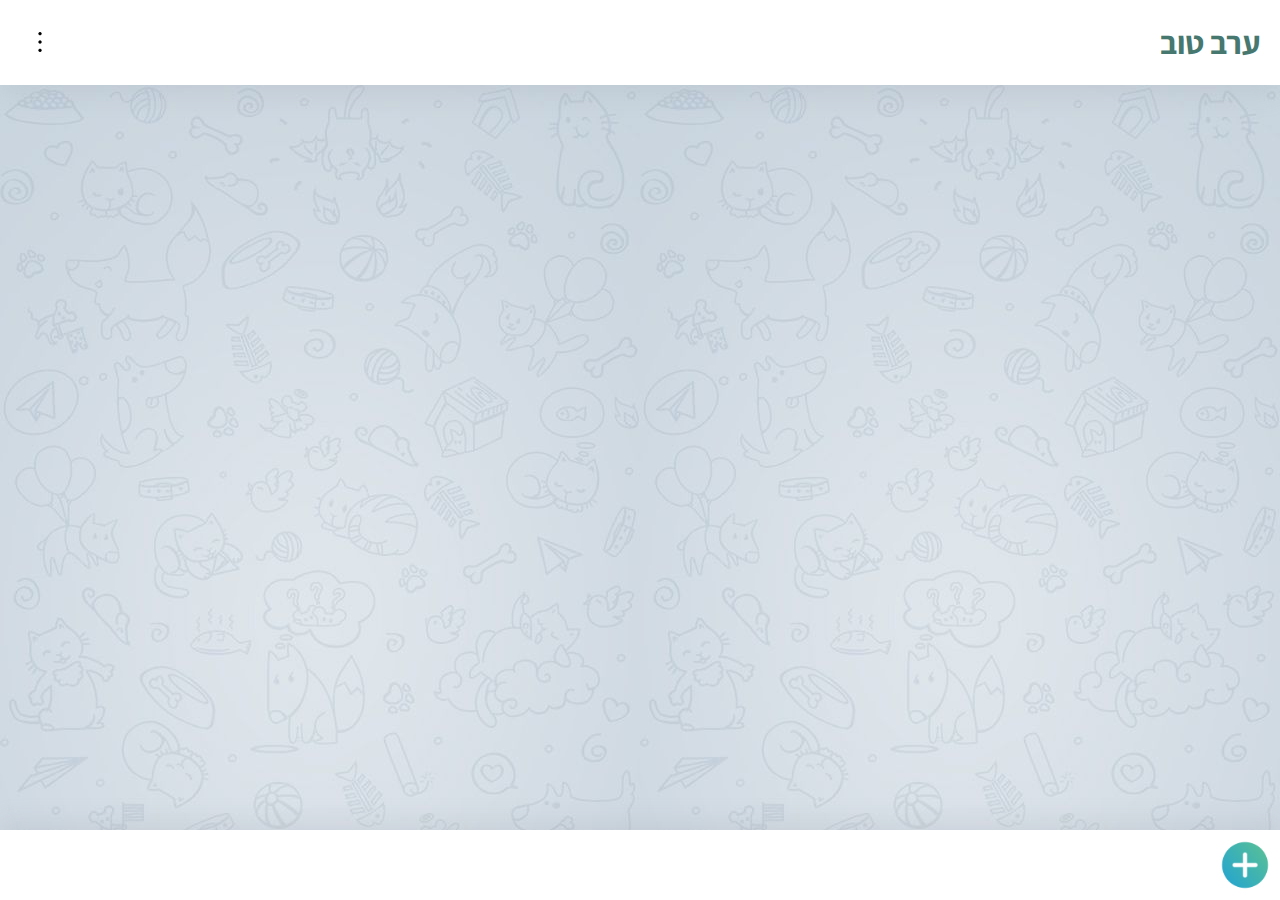
<file: index.html>
<!DOCTYPE html>
<html lang="en">
<head>
    <meta charset="UTF-8">
    <meta name="viewport" content="width=device-width, initial-scale=1.0">
    <link rel="icon" href="./images/to-do-list-logo.png" type="image/x-icon">
    <link rel="stylesheet" href="./style_To_Do_List.css">
    <link rel="manifest" href="manifest.json">



    <link rel="apple-touch-icon" href="icons/apple-icon-180.png">    
    <meta name="apple-mobile-web-app-capable" content="yes">

    <link rel="apple-touch-startup-image" href="icons/apple-splash-2048-2732.jpg" media="(device-width: 1024px) and (device-height: 1366px) and (-webkit-device-pixel-ratio: 2) and (orientation: portrait)">
    <link rel="apple-touch-startup-image" href="icons/apple-splash-2732-2048.jpg" media="(device-width: 1024px) and (device-height: 1366px) and (-webkit-device-pixel-ratio: 2) and (orientation: landscape)">
    <link rel="apple-touch-startup-image" href="icons/apple-splash-1668-2388.jpg" media="(device-width: 834px) and (device-height: 1194px) and (-webkit-device-pixel-ratio: 2) and (orientation: portrait)">
    <link rel="apple-touch-startup-image" href="icons/apple-splash-2388-1668.jpg" media="(device-width: 834px) and (device-height: 1194px) and (-webkit-device-pixel-ratio: 2) and (orientation: landscape)">
    <link rel="apple-touch-startup-image" href="icons/apple-splash-1536-2048.jpg" media="(device-width: 768px) and (device-height: 1024px) and (-webkit-device-pixel-ratio: 2) and (orientation: portrait)">
    <link rel="apple-touch-startup-image" href="icons/apple-splash-2048-1536.jpg" media="(device-width: 768px) and (device-height: 1024px) and (-webkit-device-pixel-ratio: 2) and (orientation: landscape)">
    <link rel="apple-touch-startup-image" href="icons/apple-splash-1668-2224.jpg" media="(device-width: 834px) and (device-height: 1112px) and (-webkit-device-pixel-ratio: 2) and (orientation: portrait)">
    <link rel="apple-touch-startup-image" href="icons/apple-splash-2224-1668.jpg" media="(device-width: 834px) and (device-height: 1112px) and (-webkit-device-pixel-ratio: 2) and (orientation: landscape)">
    <link rel="apple-touch-startup-image" href="icons/apple-splash-1620-2160.jpg" media="(device-width: 810px) and (device-height: 1080px) and (-webkit-device-pixel-ratio: 2) and (orientation: portrait)">
    <link rel="apple-touch-startup-image" href="icons/apple-splash-2160-1620.jpg" media="(device-width: 810px) and (device-height: 1080px) and (-webkit-device-pixel-ratio: 2) and (orientation: landscape)">
    <link rel="apple-touch-startup-image" href="icons/apple-splash-1290-2796.jpg" media="(device-width: 430px) and (device-height: 932px) and (-webkit-device-pixel-ratio: 3) and (orientation: portrait)">
    <link rel="apple-touch-startup-image" href="icons/apple-splash-2796-1290.jpg" media="(device-width: 430px) and (device-height: 932px) and (-webkit-device-pixel-ratio: 3) and (orientation: landscape)">
    <link rel="apple-touch-startup-image" href="icons/apple-splash-1179-2556.jpg" media="(device-width: 393px) and (device-height: 852px) and (-webkit-device-pixel-ratio: 3) and (orientation: portrait)">
    <link rel="apple-touch-startup-image" href="icons/apple-splash-2556-1179.jpg" media="(device-width: 393px) and (device-height: 852px) and (-webkit-device-pixel-ratio: 3) and (orientation: landscape)">
    <link rel="apple-touch-startup-image" href="icons/apple-splash-1284-2778.jpg" media="(device-width: 428px) and (device-height: 926px) and (-webkit-device-pixel-ratio: 3) and (orientation: portrait)">
    <link rel="apple-touch-startup-image" href="icons/apple-splash-2778-1284.jpg" media="(device-width: 428px) and (device-height: 926px) and (-webkit-device-pixel-ratio: 3) and (orientation: landscape)">
    <link rel="apple-touch-startup-image" href="icons/apple-splash-1170-2532.jpg" media="(device-width: 390px) and (device-height: 844px) and (-webkit-device-pixel-ratio: 3) and (orientation: portrait)">
    <link rel="apple-touch-startup-image" href="icons/apple-splash-2532-1170.jpg" media="(device-width: 390px) and (device-height: 844px) and (-webkit-device-pixel-ratio: 3) and (orientation: landscape)">
    <link rel="apple-touch-startup-image" href="icons/apple-splash-1125-2436.jpg" media="(device-width: 375px) and (device-height: 812px) and (-webkit-device-pixel-ratio: 3) and (orientation: portrait)">
    <link rel="apple-touch-startup-image" href="icons/apple-splash-2436-1125.jpg" media="(device-width: 375px) and (device-height: 812px) and (-webkit-device-pixel-ratio: 3) and (orientation: landscape)">
    <link rel="apple-touch-startup-image" href="icons/apple-splash-1242-2688.jpg" media="(device-width: 414px) and (device-height: 896px) and (-webkit-device-pixel-ratio: 3) and (orientation: portrait)">
    <link rel="apple-touch-startup-image" href="icons/apple-splash-2688-1242.jpg" media="(device-width: 414px) and (device-height: 896px) and (-webkit-device-pixel-ratio: 3) and (orientation: landscape)">
    <link rel="apple-touch-startup-image" href="icons/apple-splash-828-1792.jpg" media="(device-width: 414px) and (device-height: 896px) and (-webkit-device-pixel-ratio: 2) and (orientation: portrait)">
    <link rel="apple-touch-startup-image" href="icons/apple-splash-1792-828.jpg" media="(device-width: 414px) and (device-height: 896px) and (-webkit-device-pixel-ratio: 2) and (orientation: landscape)">
    <link rel="apple-touch-startup-image" href="icons/apple-splash-1242-2208.jpg" media="(device-width: 414px) and (device-height: 736px) and (-webkit-device-pixel-ratio: 3) and (orientation: portrait)">
    <link rel="apple-touch-startup-image" href="icons/apple-splash-2208-1242.jpg" media="(device-width: 414px) and (device-height: 736px) and (-webkit-device-pixel-ratio: 3) and (orientation: landscape)">
    <link rel="apple-touch-startup-image" href="icons/apple-splash-750-1334.jpg" media="(device-width: 375px) and (device-height: 667px) and (-webkit-device-pixel-ratio: 2) and (orientation: portrait)">
    <link rel="apple-touch-startup-image" href="icons/apple-splash-1334-750.jpg" media="(device-width: 375px) and (device-height: 667px) and (-webkit-device-pixel-ratio: 2) and (orientation: landscape)">
    <link rel="apple-touch-startup-image" href="icons/apple-splash-640-1136.jpg" media="(device-width: 320px) and (device-height: 568px) and (-webkit-device-pixel-ratio: 2) and (orientation: portrait)">
    <link rel="apple-touch-startup-image" href="icons/apple-splash-1136-640.jpg" media="(device-width: 320px) and (device-height: 568px) and (-webkit-device-pixel-ratio: 2) and (orientation: landscape)"> 


    <script>
        window.addEventListener('load', () => {
            navigator.serviceWorker.register('/service-worker.js')
        })
    </script>

    <title>To Do List</title>
</head>
<body>
    <div id="root">
        <nav class="nav-container">
            <img class="menu-button" src="./images/menu-button.png" alt="menu-burger">
            <h1 class="header-time"></h1>
        </nav>

        <div class="menu">
            <ul class="menu-options">
                <a href="https://rfiftr.github.io/ToDoList.byES/index.html"><li id="to_do-list_page">משימות</li></a>
                <a href="https://rfiftr.github.io/ToDoList.byES-Recycling/"><li id="recycling_bin_page">סל מיחזור</li></a>
            </ul>
        </div>

        <div class="list">
        </div>

        <div class="tools">
            <div>
                <button class="remove-item">מחק</button>
                <button class="edit-item">ערוך</button>
            </div>
            <img class="add-item" src="./images/addIcon.png" alt="addIcon">
        </div>

        <div dir="rtl" class="input-item-container">
            <img class="close-form" src="./images/close-form-icon.png" alt="close-form-icon">
            <label >
                כותרת:
                <input class="input-item-title" type="text">    
            </label>
            <label>
                משימה:
                <textarea class="input-item-text" type="text"></textarea>   
            </label>
            <button class="send-item">שמור</button>
        </div>
    </div>

    <script src="./list.js"></script>
</body>
</html>
</file>
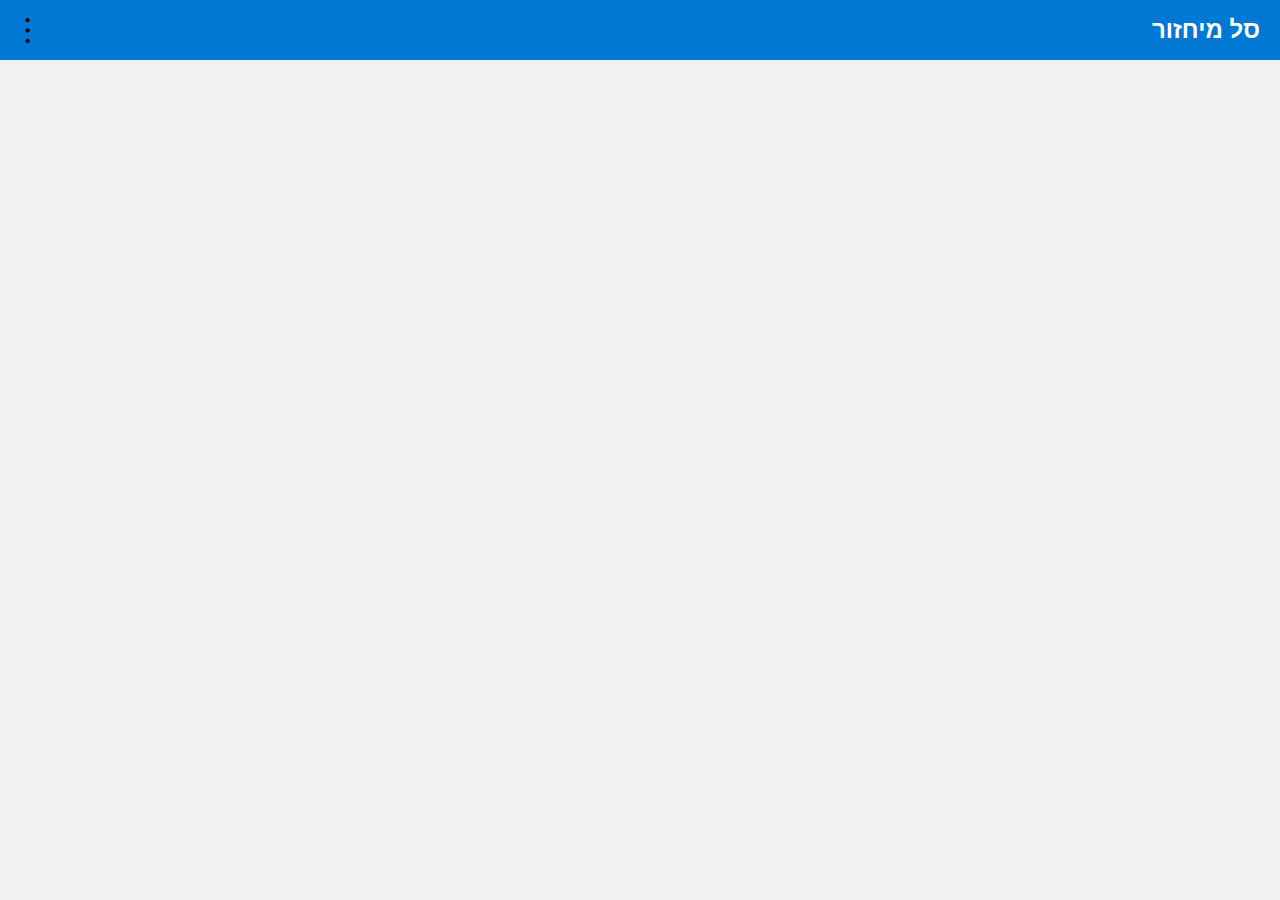
<file: recycling bin/index.html>
<!DOCTYPE html>
<html lang="en">
<head>
    <meta charset="UTF-8">
    <meta name="viewport" content="width=device-width, initial-scale=1.0">
    <link rel="stylesheet" href="./style_recycling.css">
    <title>To Do List - recycling</title>
</head>
<body>
    <div id="root">
        <nav class="nav-container">
            <img src="./images/menu-button.png" class="menu-button">
            <h2 class="nav-title">סל מיחזור</h2>
        </nav>

        <div class="menu">
            <ul class="menu-options">
                <a href="https://rfiftr.github.io/ToDoList.byES/index.html"><li id="to_do-list_page">משימות</li></a>
                <a href="https://rfiftr.github.io/ToDoList.byES-Recycling/"><li id="recycling_bin_page">סל מיחזור</li></a>
            </ul>
        </div>

        <div class="list-recycling"></div>
    </div>

    <script src="./script_recycling.js"></script>
</body>
</html>
</file>
<file: style_To_Do_List.css>
@import url('https://fonts.googleapis.com/css2?family=Assistant:wght@600&display=swap');

body {
    margin: 0;
    padding: 0;
    font-family: 'Assistant', sans-serif;
}

body::-webkit-scrollbar {
    width: 6px;

}
body::-webkit-scrollbar-thumb {
    border-radius: 3px;
    background: rgb(207, 207, 207);
}

#root {
    display: grid;
    grid-template-rows: auto 1fr auto;
    height: 100vh;
}


/* navbar*/
.nav-container {
    display: flex;
    padding: 0 20px;
    justify-content: space-between;
    align-items: center;
    box-shadow: rgba(149, 157, 165, 0.2) 0px 8px 24px;
    background-color: #fff;
    position: sticky;
    top: 0;
}


.menu-button {
    height: 20px;
    padding: 10px;
    transition: all 0.2s;
}

.menu-button:hover {
    border-radius: 50%;
    background-color: #efefef;
}

.header-time {
    color: rgb(70, 120, 111);
}



/*menu*/
.menu {
    display: none;
    position: absolute;
    top: 55px;
    left: 30px;
    position: absolute;
    width: 200px;
    z-index: 1;
    box-shadow: 0px 23px 20px -5px rgba(0,0,0,0.18);
}


.menu-options {
    list-style: none;
    padding: 0;
    margin: 0;
}

.menu-options li {
    padding: 15px;
    text-align: center;
    border-bottom: 1px solid #ccc;
    background-color: #eaeaea;
    cursor: pointer;
    transition: background-color 0.1s;
}

.menu-options a {
    text-decoration: none;
    color: black;
}

.menu-options li:hover {
    background-color: #d2cfcf;
}



/* list */
.list {
    display: flex;
    flex-direction: column;
    padding: 20px;
    overflow-y: auto;
    background-image: url('./images/bg-list.jpg');
}

.item {
    display: flex;
    flex-direction: column;
    padding: 10px;
    margin-top: 12px;
    border-radius: 10px;
    background-color: #f9f9f9;
    box-shadow: 0px 3px 6px rgba(0, 0, 0, 0.1);
}

.item:hover {
    background-color: #edebeb;
}

.item-header {
    display: flex;
    align-items: center;
    justify-content: space-between;
}

.item-title {
    font-size: 1.3rem;
    margin-right: 20px;
}

.header-item-click {
    text-decoration: line-through;
}

.item-date {
    position: relative;
    float: right;
    top: 10px;
    font-size: 0.6rem;
    margin-right: 5px;
}

.item-body {
    display: none;

}

.item-separator {
    width: 100%;
    border: 1px solid #ccc;
    margin: 10px 0;
}

.item-paragraph {
    padding: 0 40px;
    margin: 10px 0;
    text-align: center;
    max-height: 200px;
    overflow-y: auto;
}

.done-button {
    width: 80px;
    height: 40px;
    border: none;
    border-radius: 10px;
    margin-left: 10px;
    color: #fff;
    cursor: pointer;
    background-color: rgb(178, 70, 67);
    transition: background-color 0.2s ease-in-out;
}

.done-button-click {
    background-color: rgb(38, 131, 86)
}







/* tools */
.tools {
    display: flex;
    justify-content: space-between;
    align-items: center;
    width: 100%;
    height: 70px;
    background-color: rgb(255, 255, 255);
    position: sticky;
    bottom: 0;
    box-shadow: rgba(149, 157, 165, 0.2) 0px -8px 24px;
}

.add-item {
    width: 50px;
    cursor: pointer;
    margin-right: 10px;
}


.remove-item,
.edit-item {
    display: none;
    width: 80px;
    height: 45px;
    border: none;
    border-radius: 10px;
    margin-left: 20px;
    color: #fff;
    cursor: pointer;
    background-color: rgb(233, 91, 91);
}

.edit-item {
    width: 84px;
    margin-left: 5px;
    background-color: rgb(0, 123, 255);
}


/*form*/
/* add item input */
.input-item-container {
    display: none;
    background: #ffffff;
    padding: 20px;
    border: 1px solid #dcdcdc;
    box-shadow: -1px 21px 33px 0px #433d40;
    border-radius: 10px;
    position: absolute;
    top: 50%;
    left: 50%;
    transform: translate(-50%, -50%);
    z-index: 2;
    text-align: center;
    width: 300px;
}

.close-form {
    position: absolute;
    top: 10px;
    right: 10px;
    width: 30px;
    cursor: pointer;
    border: none;
    background-color: #ffffff;
    filter: grayscale(30%);
}

.close-form:hover {
    filter: grayscale(0%);
}

.form-content {
    text-align: right;
}

.input-item-container label {
    margin-top: 20px;
    display: block;
    margin-bottom: 10px;
    font-weight: bold;
    font-size: 16px;
    color: #333;
}

.input-item-container input, textarea {
    font-family: 'Assistant', sans-serif;
    text-align: right;
    background-color: #f9f9f9;
    width: 72%;
    padding: 10px;
    border: none;
    border-bottom: 1px solid #dcdcdc;
    border-radius: 5px;
    transition: background-color 0.3s;
}

.input-item-container input:focus, textarea:focus {
    background-color: #e6e6e6;
}

.send-item {
    background-color: #007BFF;
    float: left;
    color: #fff;
    border: none;
    border-radius: 5px;
    padding: 5px 20px;
    margin-left: 6px;
    font-size: 16px;
    cursor: pointer;
    transition: background-color 0.3s;
}

.send-item:hover {
    background-color: #0056b3;
}
</file>
<file: recycling bin/style_recycling.css>
body {
    font-family: 'Segoe UI', Tahoma, Geneva, Verdana, sans-serif;
    margin: 0;
    padding: 0;
    background-color: #f0f0f0; /* Windows background color */
    color: #000; /* Windows text color */
}

#root {
    display: flex;
    flex-direction: column;
    align-items: center;
    padding: 0px;
}

.nav-container {
    display: flex;
    justify-content: space-between;
    align-items: center;
    background-color: #0078d4; /* Windows blue color */
    width: 100%;
    height: 60px;
}





.menu-button {
    height: 25px;
    margin-left: 15px;
}

.nav-title {
    margin-right: 20px;
    color: #fff; /* White text color */
}

.menu {
    display: none;
    position: absolute;
    background-color: #f0f0f0; /* Windows background color */
    border: 1px solid #dcdcdc; /* Windows border color */
    top: 50px;
    left: 20px;
    width: 200px;
}

.menu-options {
    list-style: none;
    padding: 0;
    margin: 0;
}

.menu-options li {
    padding: 10px;
    cursor: pointer;
    border-bottom: 1px solid #dcdcdc; /* Windows border color */
}

.menu-options li:hover {
    background-color: #dcdcdc;
}

.menu-options a {
    text-decoration: none;
    color: black;
}


.list-recycling {
    display: flex;
    flex-direction: column;
    align-items: center;
    margin-top: 20px;
    width: 100%;
}

.item {
    display: grid;
    grid-template-columns: 80px auto;
    background-color: #fff; /* White background color */
    border: 1px solid #dcdcdc; /* Windows border color */
    border-radius: 8px;
    margin: 5px;
    padding: 10px;
    text-align: center;
    width: 80%;
    max-width: 400px;
    transition: background-color 0.2s;
}

.item:hover {
    background-color: #edebeb;
}

.item-title {
    padding: 5px;
    text-align: right;
    font-size: 0.8rem;
    overflow: hidden;
    font-weight: bold;
}

.item-buttons {
    display: flex;
    flex-direction: column;
    justify-content: center;
}

.item-buttons button {
    background-color: #0078d4;
    color: #fff;
    border: none;
    padding: 5px 10px;
    margin: 3px;
    cursor: pointer;
    width: 60px;
    border-radius: 5px;
}

@media screen and (min-width: 900px){
    /* לסדר את הפרטים בהתאם לגודל המסך */
}
</file>
